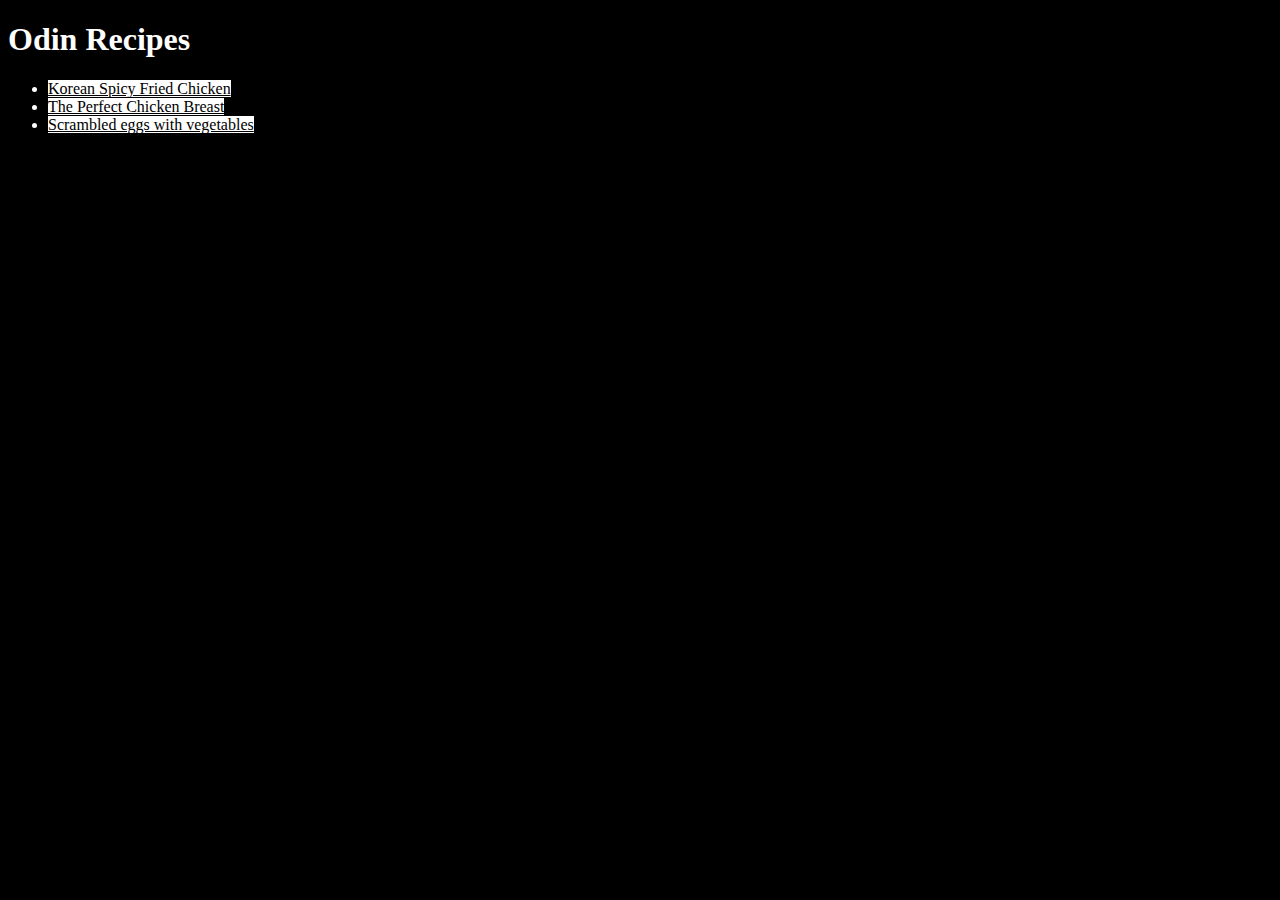
<file: index.html>
<!DOCTYPE html>
<html lang="en">
<head>
    <meta charset="UTF-8">
    <meta name="viewport" content="width=device-width, initial-scale=1.0">
    <title>Odin Recipes</title>
    <link rel="stylesheet" href="./styles.css">
</head>
<body>
    <h1>Odin Recipes</h1>
    <ul>
        <li><a href="./recipes/korean-chicken.html">Korean Spicy Fried Chicken</a></li>
        <li><a href="./recipes/chicken-breast.html">The Perfect Chicken Breast</a></li>
        <li><a href="./recipes/egg-with-vegetables.html">Scrambled eggs with vegetables</a></li>
    </ul>

</body>
</html>
</file>
<file: styles.css>
*{
    font-family: 'Times New Roman', Times, serif;
    background-color: black;
    color:white;
}

a{
    background-color: white;
    color:black;
    text-align: center;
}
</file>
